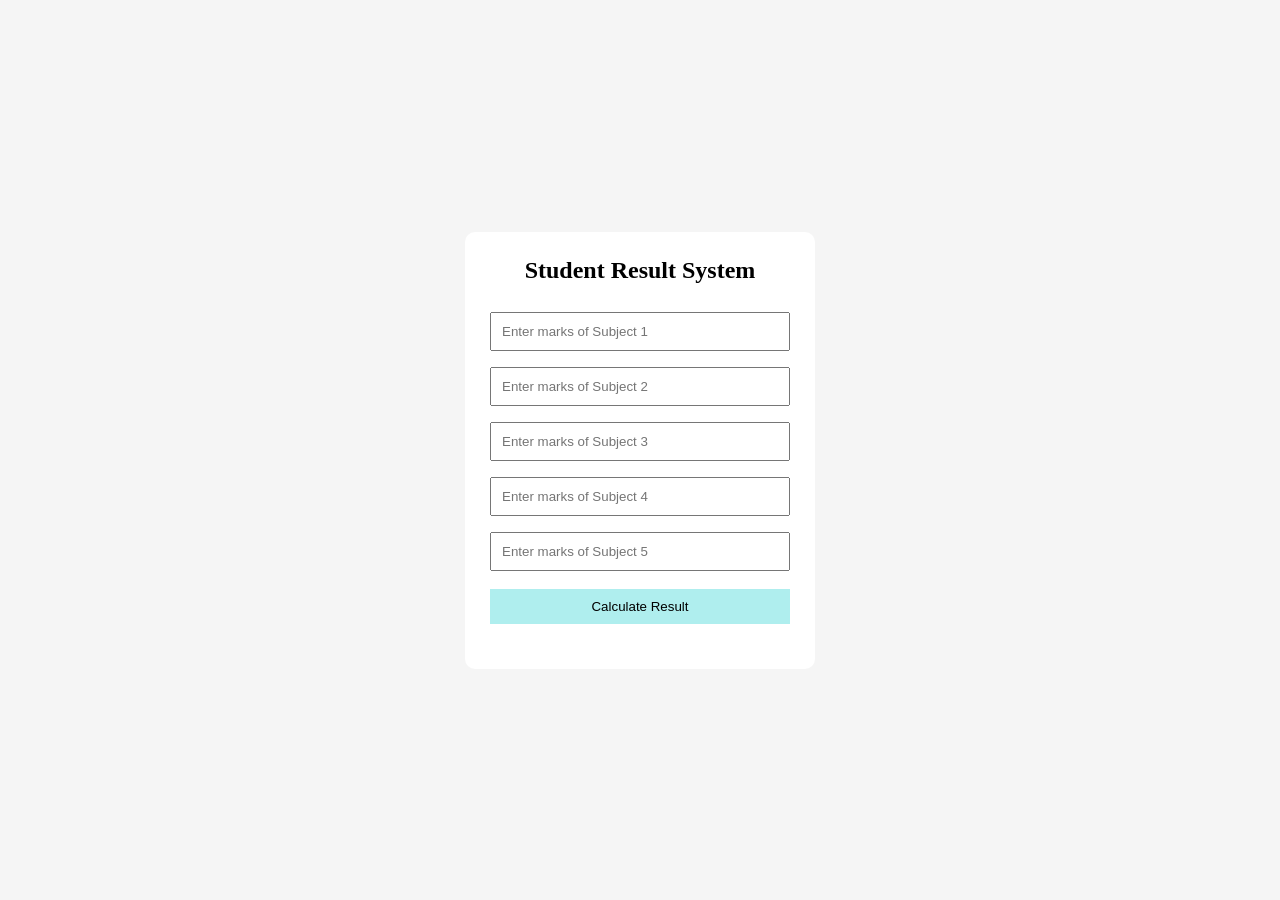
<file: Web D Workshop-II/index.html>
<!DOCTYPE html>
<html lang="en">
<head>
    <meta charset="UTF-8">
    <meta name="viewport" content="width=device-width, initial-scale=1.0">
    <title>Student Result System</title>
    <link rel="stylesheet" href="./style.css">
</head>
<body>
    <div class="container">
        <h2>Student Result System</h2>
        <input type="number" id="sub1" placeholder="Enter marks of Subject 1">
        <input type="number" id="sub2" placeholder="Enter marks of Subject 2">
        <input type="number" id="sub3" placeholder="Enter marks of Subject 3">
        <input type="number" id="sub4" placeholder="Enter marks of Subject 4">
        <input type="number" id="sub5" placeholder="Enter marks of Subject 5">

        <button onclick="calculateResult()">Calculate Result</button>
        <div id="result"></div>
    </div>
    <script src="./script.js"></script>
</body>
</html>
</file>
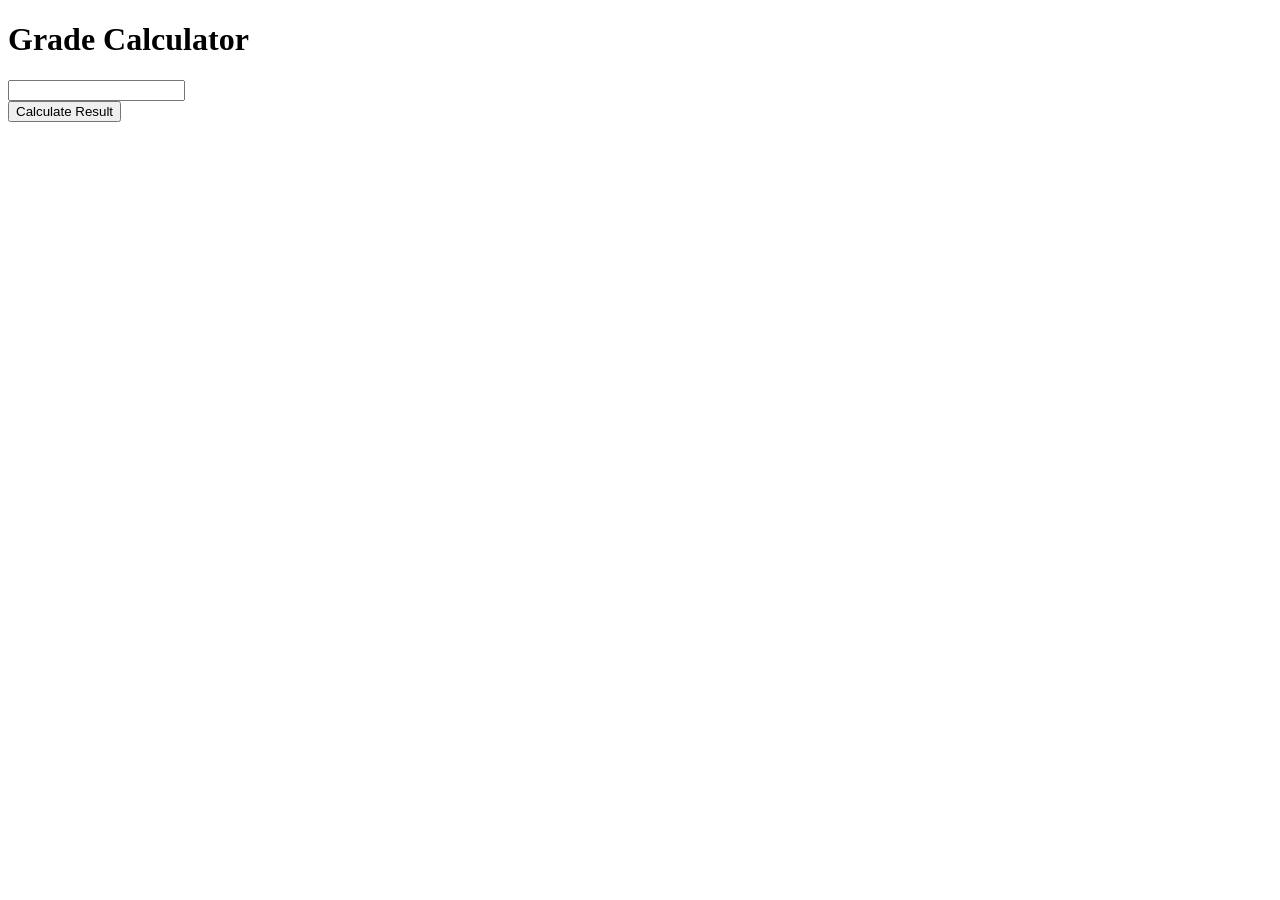
<file: assignment1.html>
<!DOCTYPE html>
<html lang="en">
<head>
    <meta charset="UTF-8">
    <meta name="viewport" content="width=device-width, initial-scale=1.0">
    <title>Document</title>
</head>
<body>
    <h1>Grade Calculator</h1>
    <form action="#">
        <input type="number" id="subjects" >
    </form>
    <button onclick="calculateResult()">Calculate Result</button>
    <div id="result"></div>
    <script src="./assignment1.js"></script>
</body>
</html>
</file>
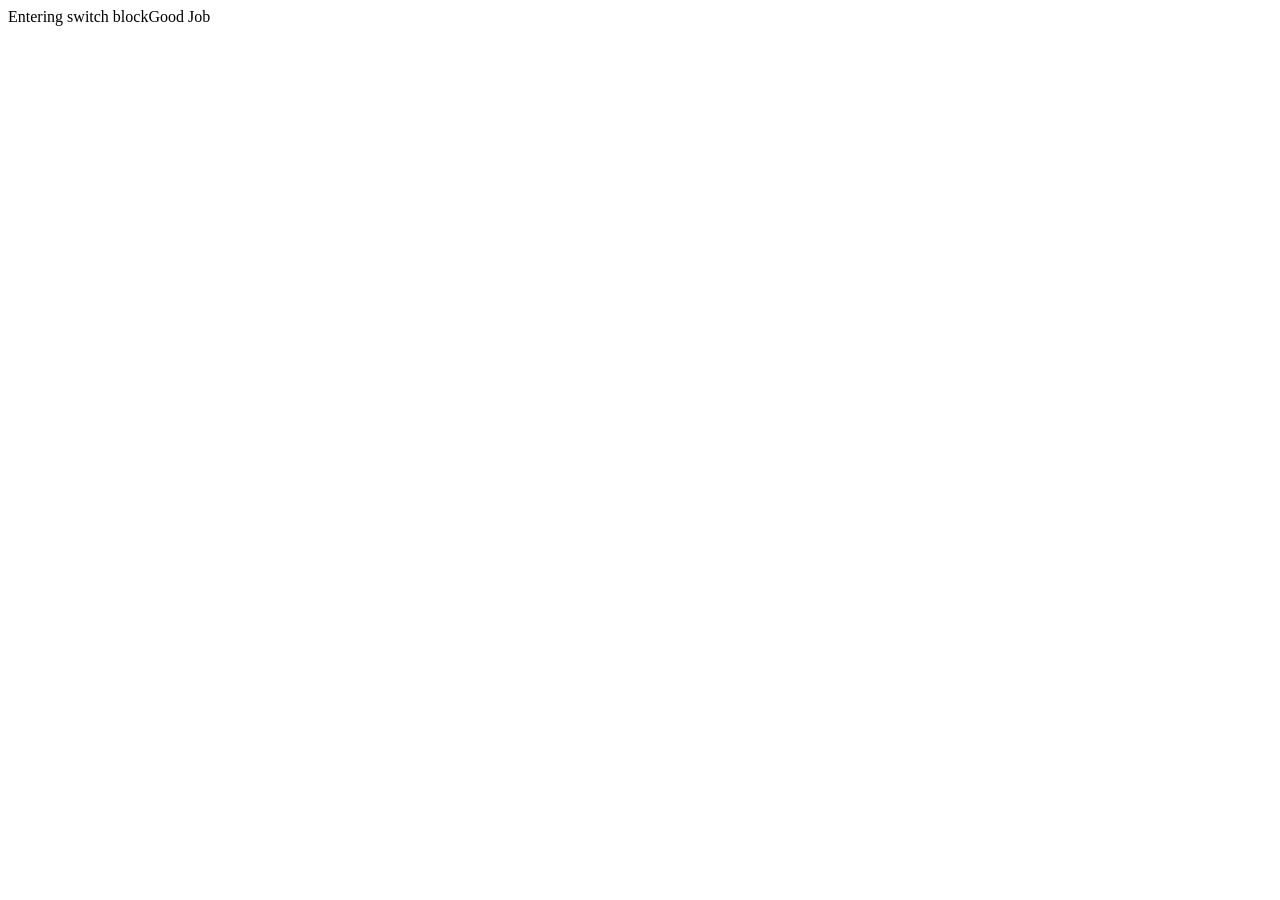
<file: conditionals.html>
<!DOCTYPE html>
<html lang="en">
<head>
    <meta charset="UTF-8">
    <meta name="viewport" content="width=device-width, initial-scale=1.0">
    <title>Document</title>
</head>
<body>
    <script src="./conditionals.js" type="text/javascript"></script>
</body>
</html>
</file>
<file: Web D Workshop-II/style.css>
* {
    margin: 0;
    padding: 0;
    box-sizing: border-box;
}
body {
    background-color: whitesmoke;
    display: flex;
    justify-content: center;
    align-items: center;
    height: 100vh;
}
.container {
    background: white;
    padding: 25px;
    border-radius: 10px;
    width: 350px;
    text-align: center;
}
h2 {
    margin-bottom: 20px;
}
input {
    width: 100%;
    padding: 10px;
    margin: 8px 0;
}
button {
    width: 100%;
    padding: 10px;
    margin-top: 10px;
    background-color: paleturquoise;
    border: none;
    cursor: pointer;
}
button:hover {
    background-color: blue;
}
#result {
    margin-top: 20px;
    font-size: 18px;
    font-weight: bold;
}
</file>
